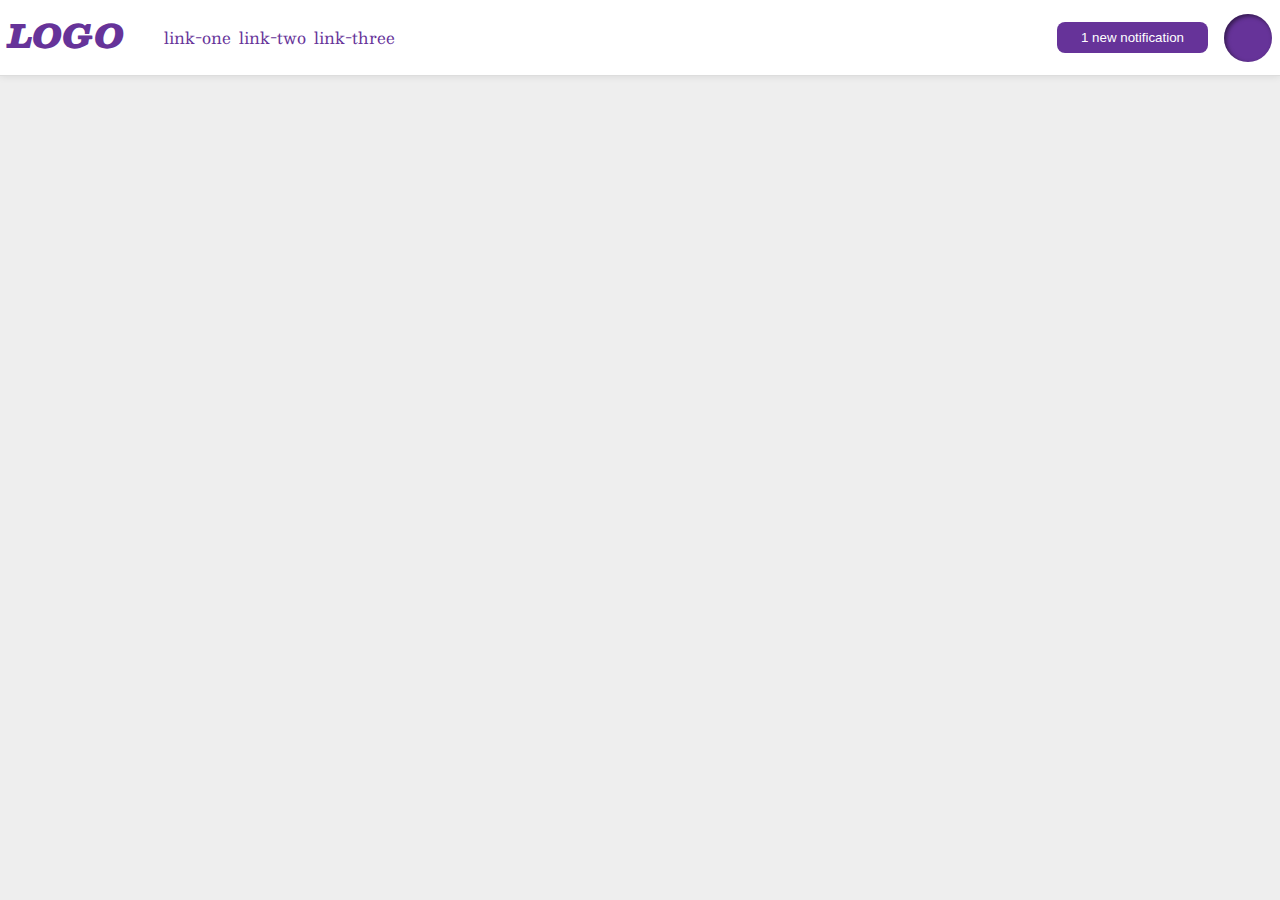
<file: foundations/flex/03-flex-header-2/index.html>
<!DOCTYPE html>
<html lang="en">
  <head>
    <meta charset="UTF-8">
    <meta http-equiv="X-UA-Compatible" content="IE=edge">
    <meta name="viewport" content="width=device-width, initial-scale=1.0">
    <title>Flex Header 2</title>
    <link rel="stylesheet" href="style.css">
  </head>
  <body>
    <div class="header">
      <div class="flexcontainer">
        <div class="logo">
          LOGO
        </div>
        <ul class="links">
          <li><a href="https://google.com">link-one</a></li>
          <li><a href="https://google.com">link-two</a></li>
          <li><a href="https://google.com">link-three</a></li>
        </ul>
      </div>
      <button class="notifications">
        1 new notification
      </button>
      <div class="profile-image"></div>
    </div>
  </body>
</html>
</file>
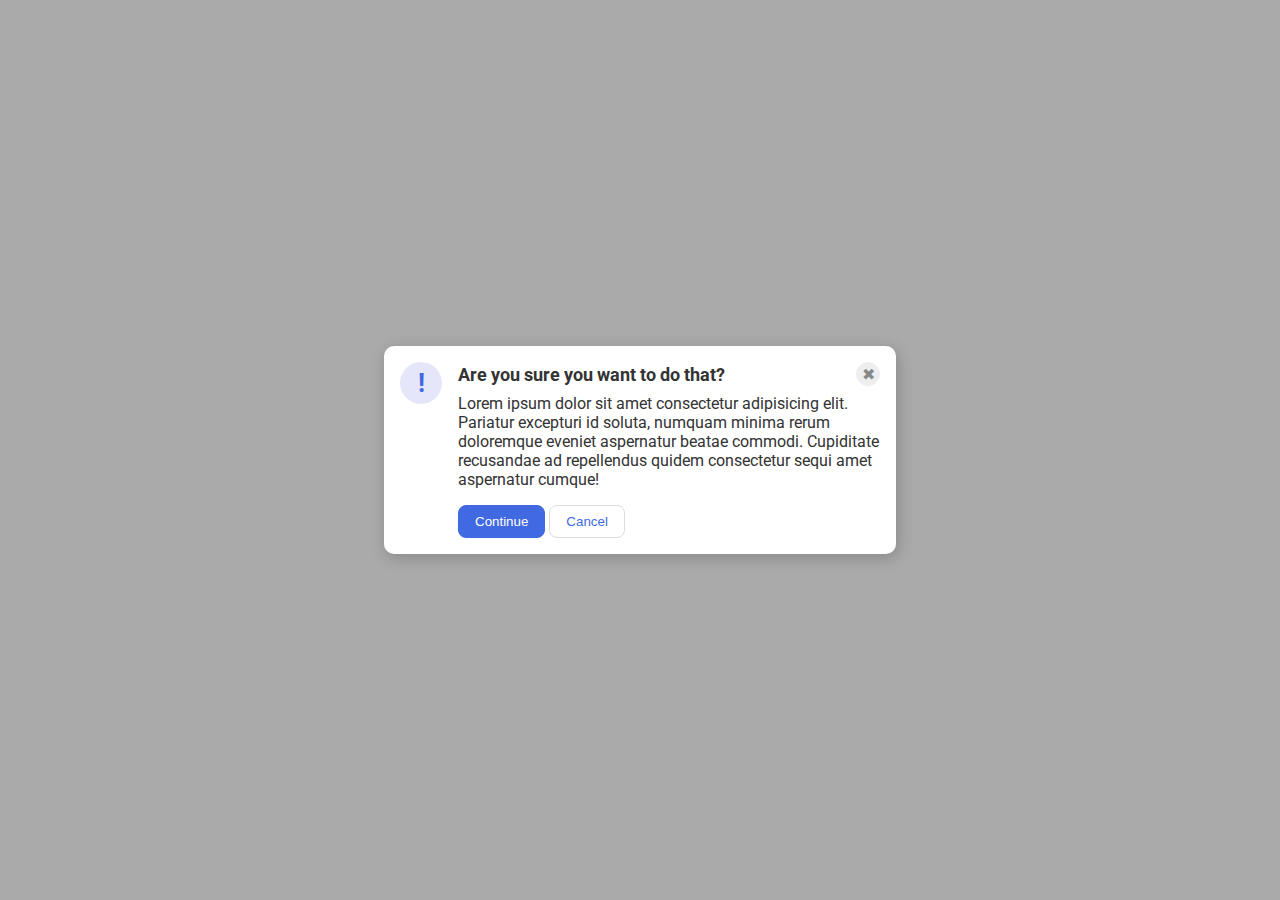
<file: foundations/flex/05-flex-modal/index.html>
<!DOCTYPE html>
<html lang="en">
  <head>
    <meta charset="UTF-8">
    <meta http-equiv="X-UA-Compatible" content="IE=edge">
    <meta name="viewport" content="width=device-width, initial-scale=1.0">
    <link rel="stylesheet" href="style.css">
    <title>Modal</title>
  </head>
  <body>
    <div class="modal">
      <div class="icon">!</div>
      <div class="matrioshka2">
        <div class="matrioshka3">
          <div class="header">Are you sure you want to do that?
            <button class="close-button">✖</button>
          </div>
        </div>
        <div class="text">Lorem ipsum dolor sit amet consectetur adipisicing elit. Pariatur excepturi id soluta, numquam minima rerum doloremque eveniet aspernatur beatae commodi. Cupiditate recusandae ad repellendus quidem consectetur sequi amet aspernatur cumque!</div>
          <button class="continue">Continue</button>
          <button class="cancel">Cancel</button>
        </div>
        </div>
      </div>
    </div>
  </body>
</html>
</file>
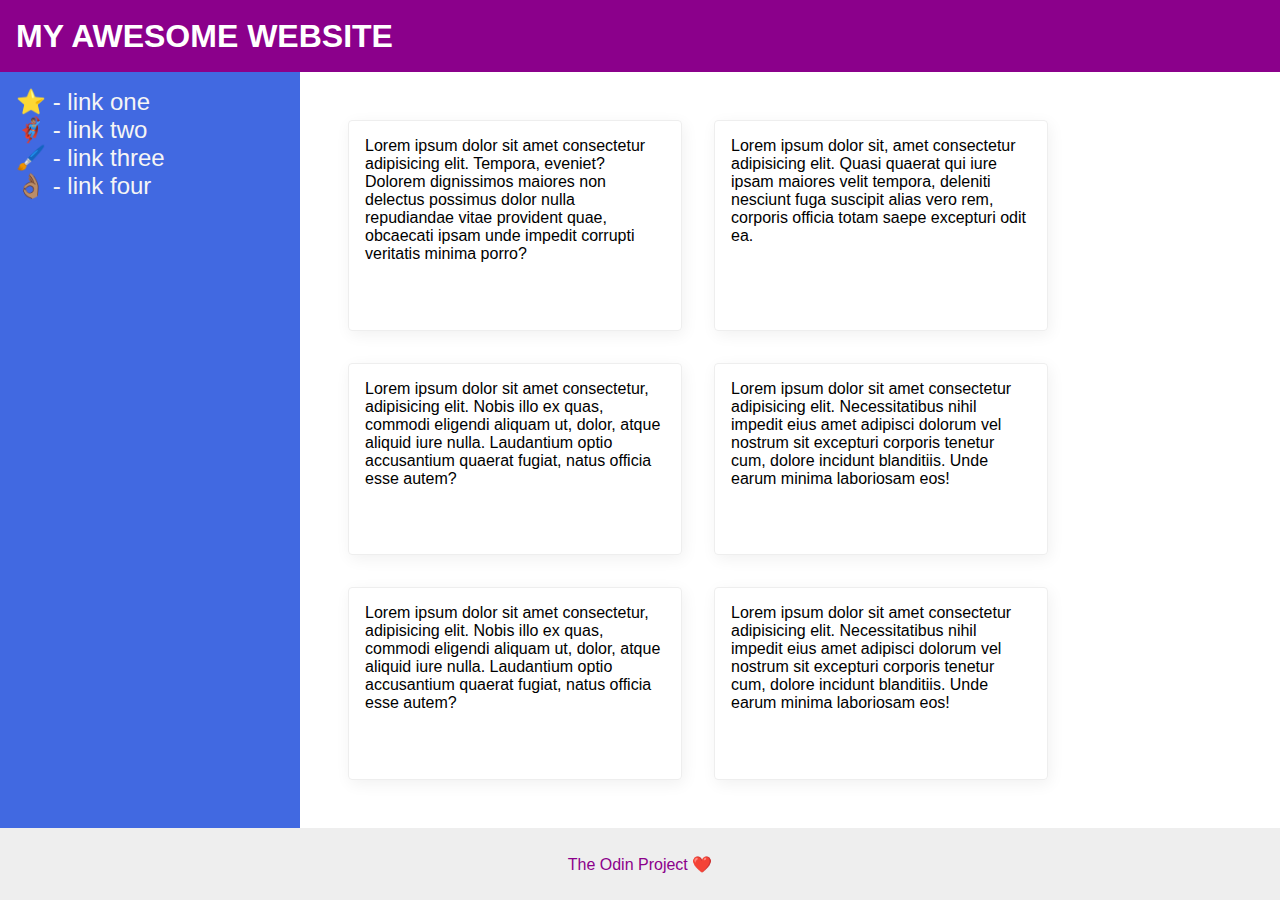
<file: foundations/flex/07-flex-layout-2/index.html>
<!DOCTYPE html>
<html lang="en">
  <head>
    <meta charset="UTF-8">
    <meta http-equiv="X-UA-Compatible" content="IE=edge">
    <meta name="viewport" content="width=device-width, initial-scale=1.0">
    <title>The Holy Grail</title>
    <link rel="stylesheet" href="style.css">
  </head>
  <body>
    <div class="header">
      MY AWESOME WEBSITE
    </div>
    <div class="main">
      <div class="sidebar">
        <ul>
          <li><a href="#">⭐ - link one</a></li>
          <li><a href="#">🦸🏽‍♂️ - link two</a></li>
          <li><a href="#">🖌️ - link three</a></li>
          <li><a href="#">👌🏽 - link four</a></li>
        </ul>
      </div>
      <div class="container">
        <div class="card">Lorem ipsum dolor sit amet consectetur adipisicing elit. Tempora, eveniet? Dolorem dignissimos maiores non delectus possimus dolor nulla repudiandae vitae provident quae, obcaecati ipsam unde impedit corrupti veritatis minima porro?</div>
        <div class="card">Lorem ipsum dolor sit, amet consectetur adipisicing elit. Quasi quaerat qui iure ipsam maiores velit tempora, deleniti nesciunt fuga suscipit alias vero rem, corporis officia totam saepe excepturi odit ea.</div>
        <div class="card">Lorem ipsum dolor sit amet consectetur, adipisicing elit. Nobis illo ex quas, commodi eligendi aliquam ut, dolor, atque aliquid iure nulla. Laudantium optio accusantium quaerat fugiat, natus officia esse autem?</div>
        <div class="card">Lorem ipsum dolor sit amet consectetur adipisicing elit. Necessitatibus nihil impedit eius amet adipisci dolorum vel nostrum sit excepturi corporis tenetur cum, dolore incidunt blanditiis. Unde earum minima laboriosam eos!</div>
        <div class="card">Lorem ipsum dolor sit amet consectetur, adipisicing elit. Nobis illo ex quas, commodi eligendi aliquam ut, dolor, atque aliquid iure nulla. Laudantium optio accusantium quaerat fugiat, natus officia esse autem?</div>
        <div class="card">Lorem ipsum dolor sit amet consectetur adipisicing elit. Necessitatibus nihil impedit eius amet adipisci dolorum vel nostrum sit excepturi corporis tenetur cum, dolore incidunt blanditiis. Unde earum minima laboriosam eos!</div>
      </div>
    </div>
    <div class="footer">
      The Odin Project ❤️
    </div>
  </body>
</html>
</file>
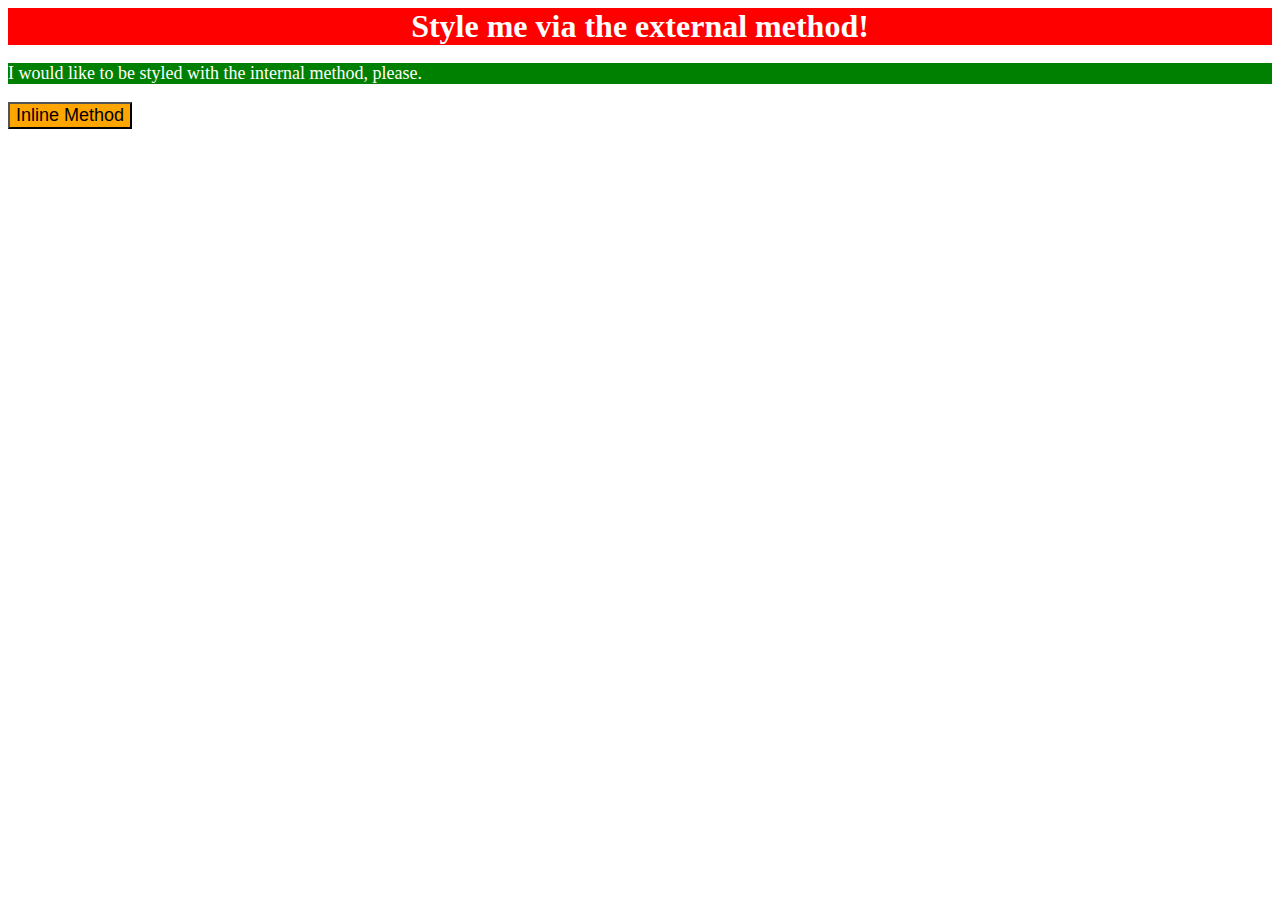
<file: foundations/intro-to-css/01-css-methods/index.html>
<!DOCTYPE html>
<html lang="en">
  <head>
    <meta charset="UTF-8">
    <meta http-equiv="X-UA-Compatible" content="IE=edge">
    <meta name="viewport" content="width=device-width, initial-scale=1.0">
    <title>Methods for Adding CSS</title>
    <link rel="stylesheet" href="styles.css">
    
    <style>
      p {
        color: white;
        background-color: green;
        font-size: 18px;
      }
    </style> 
  </head>
  <body>
    <div>Style me via the external method!</div>
    <p>I would like to be styled with the internal method, please.</p>
    <button style="background-color:orange; font-size: 18px;">Inline Method</button>
  </body>
</html>
</file>
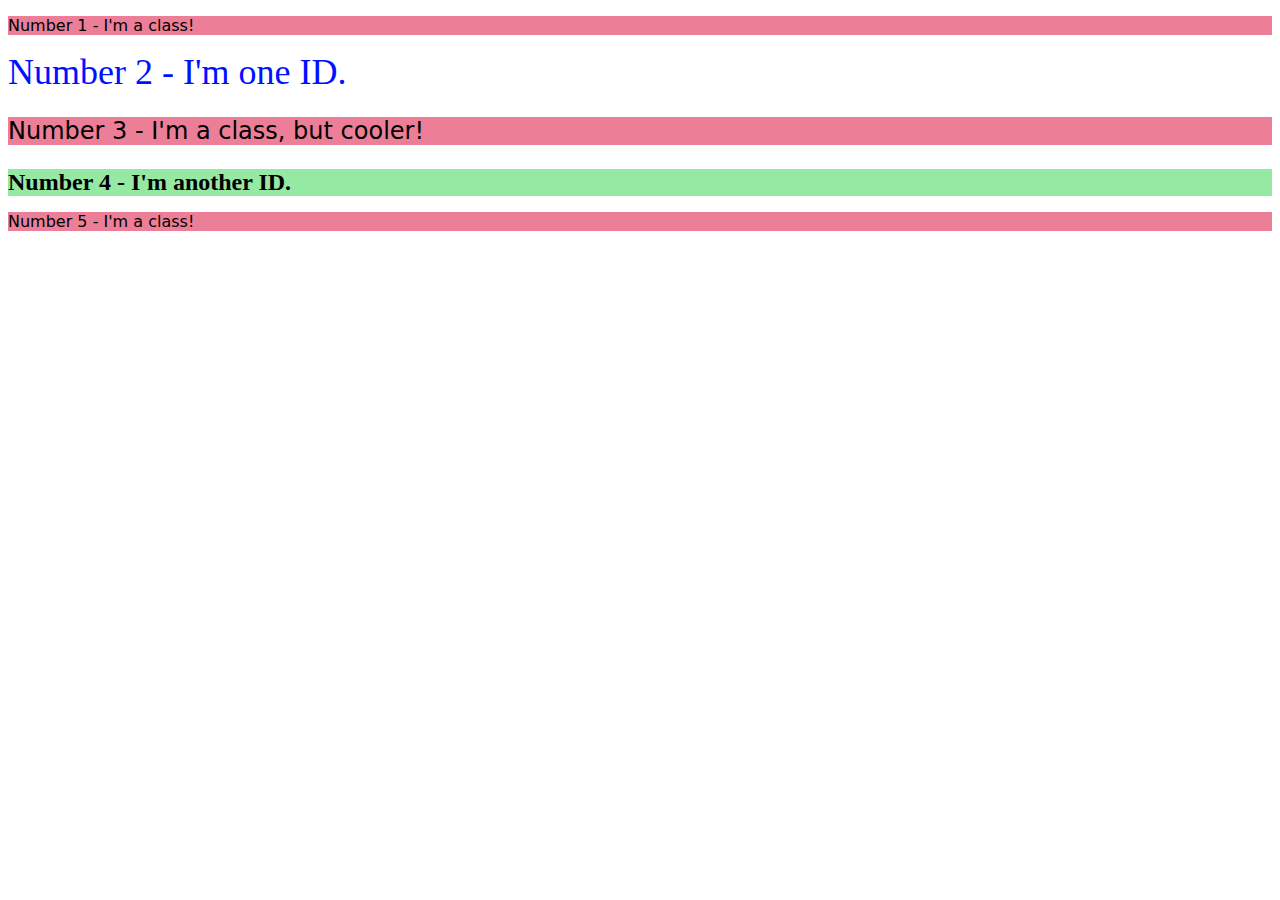
<file: foundations/intro-to-css/02-class-id-selectors/index.html>
<!DOCTYPE html>
<html lang="en">
  <head>
    <meta charset="UTF-8">
    <meta http-equiv="X-UA-Compatible" content="IE=edge">
    <meta name="viewport" content="width=device-width, initial-scale=1.0">
    <title>Class and ID Selectors</title>
    <link rel="stylesheet" href="style.css">
  </head>
  <body>
    <p class="odd">Number 1 - I'm a class!</p>
    <div id="second">Number 2 - I'm one ID.</div>
    <p class="odd bigger">Number 3 - I'm a class, but cooler!</p>
    <div id="fourth" class="bigger">Number 4 - I'm another ID.</div>
    <p class="odd">Number 5 - I'm a class!</p>
  </body>
</html>
</file>
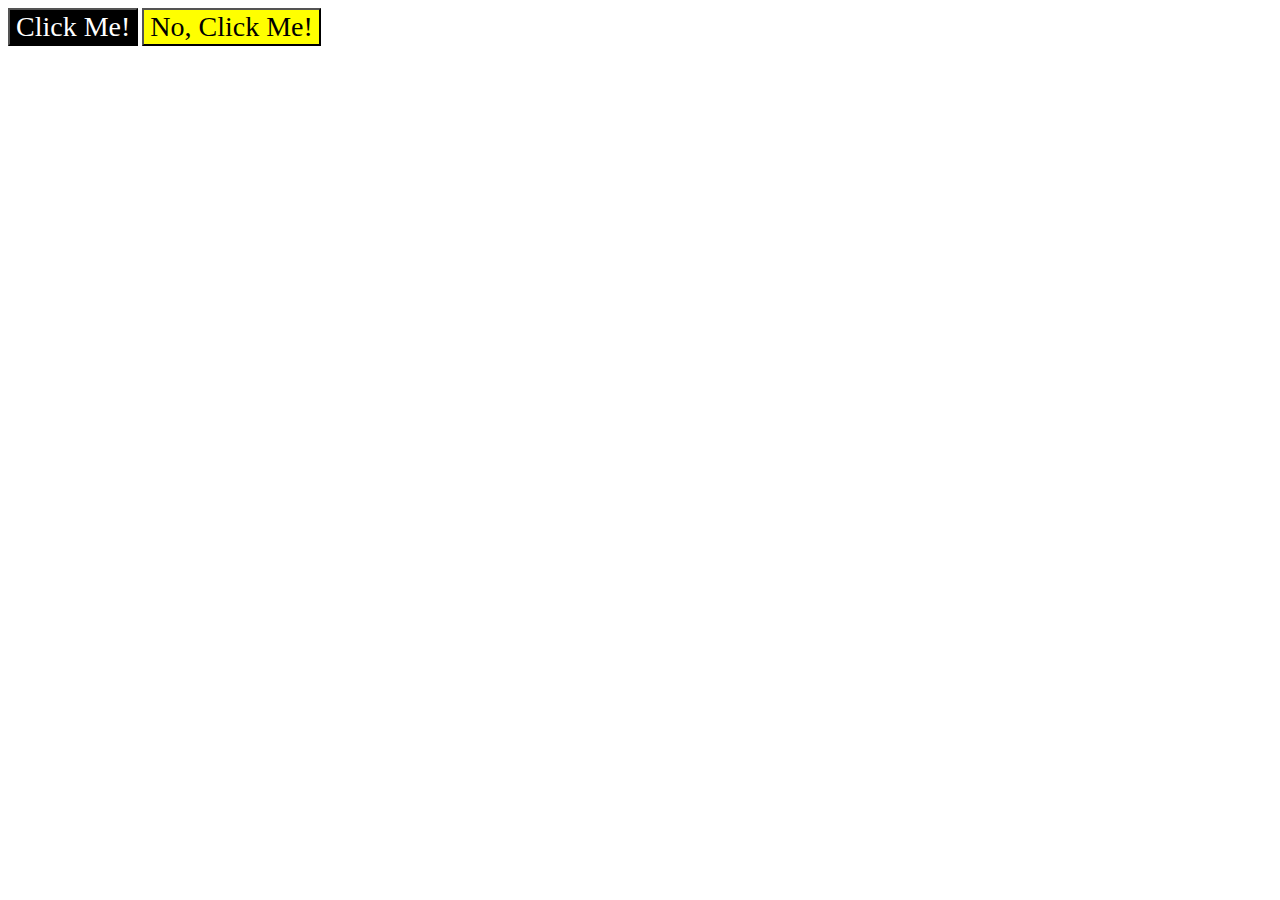
<file: foundations/intro-to-css/03-grouping-selectors/index.html>
<!DOCTYPE html>
<html lang="en">
  <head>
    <meta charset="UTF-8">
    <meta http-equiv="X-UA-Compatible" content="IE=edge">
    <meta name="viewport" content="width=device-width, initial-scale=1.0">
    <title>Grouping Selectors</title>
    <link rel="stylesheet" href="style.css">
  </head>
  <body>
    <button class="blackie">Click Me!</button>
    <button class="yelowie">No, Click Me!</button>
  </body>
</html>
</file>
<file: foundations/flex/03-flex-header-2/style.css>
/* this is some magical font-importing.  
you'll learn about it later. */
@import url('https://fonts.googleapis.com/css2?family=Besley:ital,wght@0,400;1,900&display=swap');

body {
  margin: 0;
  background: #eee;
  font-family: Besley, serif;
}

.header {
  background: white;
  border-bottom: 1px solid #ddd;
  box-shadow: 0 0 8px rgba(0,0,0,.1);
  display: flex;
  padding: 8px;
  align-items: center;
  flex: 3;
  gap: 16px;
}

.flexcontainer{
  display: flex;
  flex-grow: 2;
}

.profile-image {
  background: rebeccapurple;
  box-shadow: inset 2px 2px 4px rgba(0,0,0,.5);
  border-radius: 50%;
  width: 48px;
  height: 48px;
}

.logo {
  color: rebeccapurple;
  font-size: 32px;
  font-weight: 900;
  font-style: italic;
}

button {
  border: none;
  border-radius: 8px;
  background: rebeccapurple;
  color: white;
  padding: 8px 24px;
}

a {
  /* this removes the line under our links */
  text-decoration: none;
  color: rebeccapurple;
}

ul {
  list-style-type: none;
  display: flex;
  gap: 8px;
}
</file>
<file: foundations/flex/05-flex-modal/style.css>
@import url('https://fonts.googleapis.com/css2?family=Roboto:wght@400;700&display=swap');

html, body {
  height: 100%;
}

body {
  font-family: Roboto, sans-serif;
  margin: 0;
  background: #aaa;
  color: #333;
  /* I'll give you this one for free lol */
  display: flex;
  align-items: center;
  justify-content: center;
}

.modal {
  background: white;
  width: 480px;
  border-radius: 10px;
  box-shadow: 2px 4px 16px rgba(0,0,0,.2);
  display: flex;
  gap: 16px;
  padding: 16px;
}


.icon {
  color: royalblue;
  font-size: 26px;
  font-weight: 700;
  background: lavender;
  width: 42px;
  height: 42px;
  border-radius: 50%;
  display: flex;
  align-items: center;
  justify-content: center;
  flex-shrink: 0;
}

.close-button {
  background: #eee;
  border-radius: 50%;
  color: #888;
  font-weight: 400;
  font-size: 16px;
  height: 24px;
  width: 24px;
  display: flex;
  align-items: center;
  justify-content: center;
  border: 1px solid #eee;
  padding: 0;
}

button {
  cursor: pointer;
  padding: 8px 16px;
  border-radius: 8px;
}

button.continue {
  background: royalblue;
  border: 1px solid royalblue;
  color: white;
}

button.cancel {
  background: white;
  border: 1px solid #ddd;
  color: royalblue;
}

.text{
  margin-bottom: 16px;
}

.header{
  font-size: large;
  font-weight: bold;
  display: flex;
  align-items: center;
  justify-content: space-between;
  margin-bottom: 8px;
}
</file>
<file: foundations/flex/07-flex-layout-2/style.css>
body {
  font-family: -apple-system, BlinkMacSystemFont, 'Segoe UI', Roboto, Oxygen, Ubuntu, Cantarell, 'Open Sans', 'Helvetica Neue', sans-serif;
  margin: 0;
  min-height: 100vh;
  display: flex;
  flex-direction: column;
  justify-content: space-between;
}

.header {
  height: 72px;
  background: darkmagenta;
  color: white;
  /*  */
  box-sizing: border-box;
  display: flex;
  font-size: 32px;
  font-weight: 900;
  padding: 16px;
  align-items: center;
}

.main {
  display: flex;
  flex-direction: row;
  flex-grow: 1;
}

.container{
  display: flex;
  flex-direction: row;
  flex-wrap: wrap;
  gap: 32px;
  padding: 48px;
}

.footer {
  height: 72px;
  background: #eee;
  color: darkmagenta;
/*  */
  display: flex;
  align-items: center;
  justify-content: center;
}

.sidebar {
  width: 300px;
  background: royalblue;
  box-sizing: border-box;
/*  */
  display: flex;
  flex-shrink: 0;
  padding: 16px;
}

ul{
  list-style: none;
  margin: 0px;
  padding: 0px;
}

a{
    color: whitesmoke;
    text-decoration: none;
    font-size: 24px;
}

.card {
  border: 1px solid #eee;
  box-shadow: 2px 4px 16px rgba(0,0,0,.06);
  border-radius: 4px;
/*  */
  display: flex;
  padding: 16px;
  flex: 0 0 300px;
}
</file>
<file: foundations/intro-to-css/01-css-methods/styles.css>
div{
    background-color:red;
    font-size: 32px;
    /* font-family: 'Times New Roman', Times, serif; */
    font-weight: bold;
    text-align: center;
    color: white;
}
</file>
<file: foundations/intro-to-css/02-class-id-selectors/style.css>
.odd{
    font-family: Verdana, "DejaVu Sans", sans-serif;
    background-color: #ec7f97;
}
#second{
    color: #0011ff;
    font-size: 36px;
}
.bigger{
    font-size: 24px;
}
#fourth{
    background-color: #95e9a3;
    font-weight: bold;
}
</file>
<file: foundations/intro-to-css/03-grouping-selectors/style.css>
.blackie, 
.yelowie
 {
    font-size: 28px;
    font-family: "Times New Roman", Helvetica, sans-serif;
}
.blackie{
    background-color: black;
    color: white;
}
.yelowie{
    background-color: yellow;
    color: black;
}
</file>
